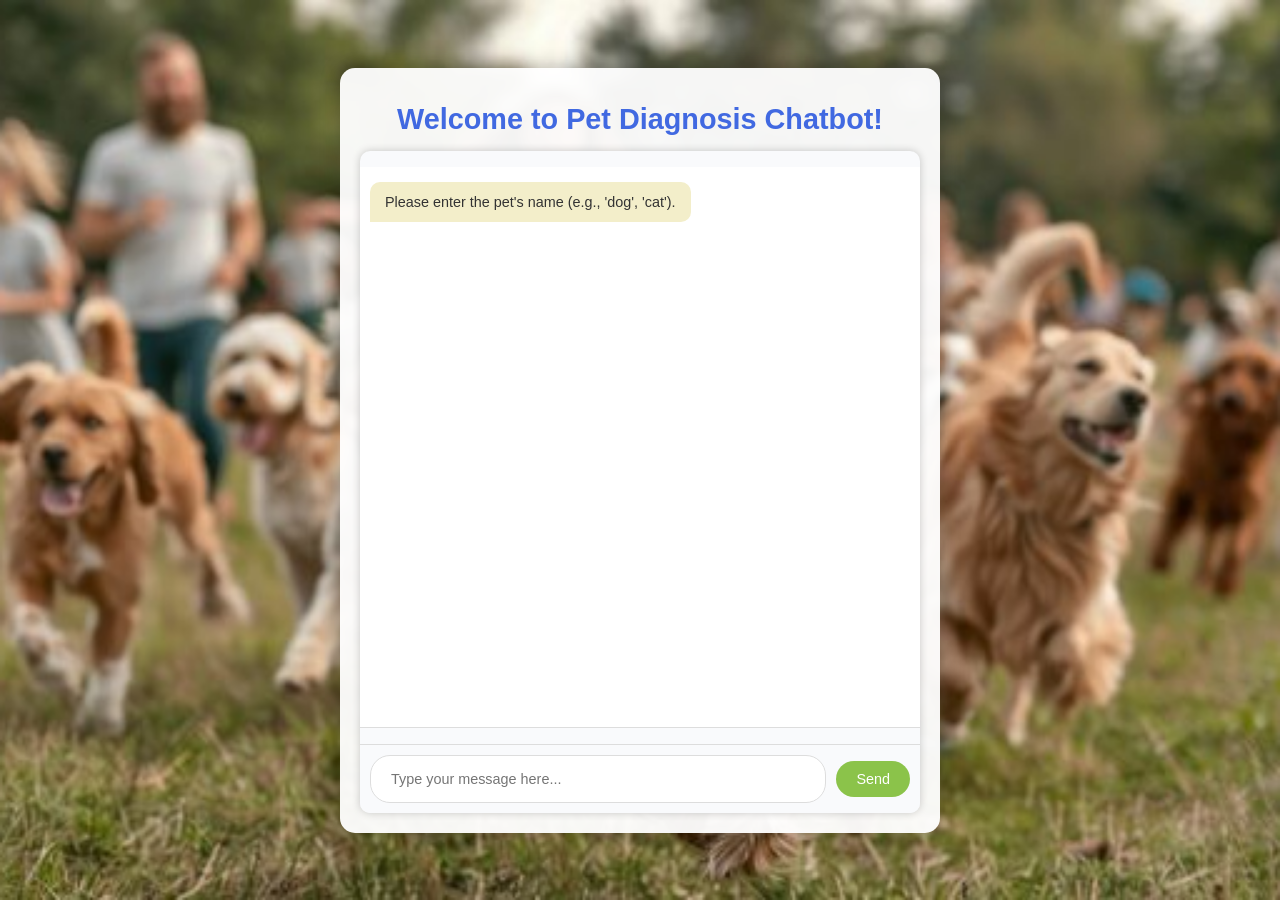
<file: templates/chatbot.html>
<!DOCTYPE html>
<html lang="en">
<head>
    <meta charset="UTF-8">
    <meta name="viewport" content="width=device-width, initial-scale=1.0">
    <title>Pet Diagnosis Chatbot</title>
    <link rel="stylesheet" href="/static/style.css">
</head>
<body>
    <div class="container">
        <h1>Welcome to Pet Diagnosis Chatbot!</h1>
        <div class="chatbot-container">
            <ul id="messages" class="messages-container"></ul>
            <div id="input-container">
                <input type="text" id="user_message" placeholder="Type your message here...">
                <button id="send">Send</button>
            </div>
        </div>
    </div>

    <script>
        // Function to display bot message
        function displayBotMessage(message) {
            const botMessageDiv = document.createElement("li");
            botMessageDiv.className = "message bot-message";
            botMessageDiv.innerHTML = `<div class="text_wrapper">${message}</div>`;
            document.getElementById("messages").appendChild(botMessageDiv);

            // Scroll to the bottom of the messages container to keep the latest messages visible
            const messagesDiv = document.getElementById("messages");
            messagesDiv.scrollTop = messagesDiv.scrollHeight;
        }

        // Show initial bot message when the page loads
        window.onload = function() {
            displayBotMessage("Please enter the pet's name (e.g., 'dog', 'cat').");
        };

        document.getElementById("send").addEventListener("click", function() {
            const userMessage = document.getElementById("user_message").value;
            if (!userMessage) return;

            // Display user message
            const userMessageDiv = document.createElement("li");
            userMessageDiv.className = "message user-message";
            userMessageDiv.innerHTML = `<div class="text_wrapper">${userMessage}</div>`;
            document.getElementById("messages").appendChild(userMessageDiv);
            document.getElementById("user_message").value = ""; // Clear input

            // Send AJAX request
            fetch("/chat", {
                method: "POST",
                headers: {
                    "Content-Type": "application/json"
                },
                body: JSON.stringify({ user_message: userMessage })
            })
            .then(response => response.json())
            .then(data => {
                displayBotMessage(data.bot_response);
            })
            .catch(error => console.error("Error:", error));
        });

        // Optional: Allow pressing 'Enter' to submit the message
        document.getElementById("user_message").addEventListener("keypress", function(event) {
            if (event.key === "Enter") {
                document.getElementById("send").click();
            }
        });
    </script>
</body>
</html>
</file>
<file: static/style.css>
* {
    box-sizing: border-box;
}

body {
    font-family: 'Arial', sans-serif;
    margin: 0;
    padding: 0;
    height: 100vh;
    display: flex;
    justify-content: center;
    align-items: center;
    background: url('/static/pet.jpg') no-repeat center center fixed;
    background-size: cover;
}

.container {
    width: 90vw;
    max-width: 600px;
    height: 85vh;
    display: flex;
    flex-direction: column;
    padding: 20px;
    background: rgba(255, 255, 255, 0.95);
    border-radius: 15px;
    box-shadow: 0 0 20px rgba(0, 0, 0, 0.3);
    overflow: hidden;
}

h1 {
    font-size: 1.8em;
    margin: 15px 0;
    color: #4169E1;
    text-align: center;
}

.chatbot-container {
    display: flex;
    flex-direction: column;
    height: 100%;
    position: relative;
    border-radius: 10px;
    overflow: hidden;
    background-color: #f9fafc; /* Ensures background consistency */
    box-shadow: 0 0 8px rgba(0, 0, 0, 0.2); /* Add subtle shadow */
}

.messages-container {
    flex-grow: 1;
    overflow-y: auto;
    padding: 15px 10px;
    display: flex;
    flex-direction: column;
    gap: 10px;
    border-bottom: 1px solid #ddd;
    background: white; /* Maintain a white background */
}

/* Message container styles */
.message {
    max-width: 70%;
    padding: 10px 15px;
    border-radius: 10px;
    line-height: 1.4;
    position: relative;
    display: inline-block;
    font-size: 0.9em;
}

/* Bot message styles */
.bot-message {
    align-self: flex-start;
    background-color: #f3eeca; /* Keep original bot message color */
    color: #333;
    border-radius: 10px 10px 10px 0;
}

/* User message styles */
.user-message {
    align-self: flex-end;
    background-color: #d1ecf1; /* Keep original user message color */
    color: #333;
    border-radius: 10px 10px 0 10px;
}

#input-container {
    display: flex;
    align-items: center;
    padding: 10px;
    background-color: #f9fafc;
    border-top: 1px solid #ddd;
    position: sticky;
    bottom: 0;
}

input[type="text"] {
    flex-grow: 1; /* Ensure input takes full width */
    padding: 15px 20px;
    border: 1px solid #ddd;
    border-radius: 20px; /* Rounded input */
    outline: none;
    font-size: 0.9em; /* Consistent font size */
}

button {
    padding: 10px 20px;
    margin-left: 10px;
    background-color: #8BC34A; /* Original button color */
    color: white;
    border: none;
    border-radius: 20px; /* Rounded button */
    font-size: 0.9em; /* Consistent font size */
    cursor: pointer;
    transition: background-color 0.3s ease;
}

button:hover {
    background-color: #7CB342; /* Original hover color */
}

/* Scrollbar styles */
.messages-container::-webkit-scrollbar {
    width: 8px; /* Wider scrollbar for better visibility */
}

.messages-container::-webkit-scrollbar-thumb {
    background-color: #ccc; /* Consistent thumb color */
    border-radius: 4px;
}

.messages-container::-webkit-scrollbar-track {
    background-color: #f1f1f1; /* Keep original track color */
}
</file>
